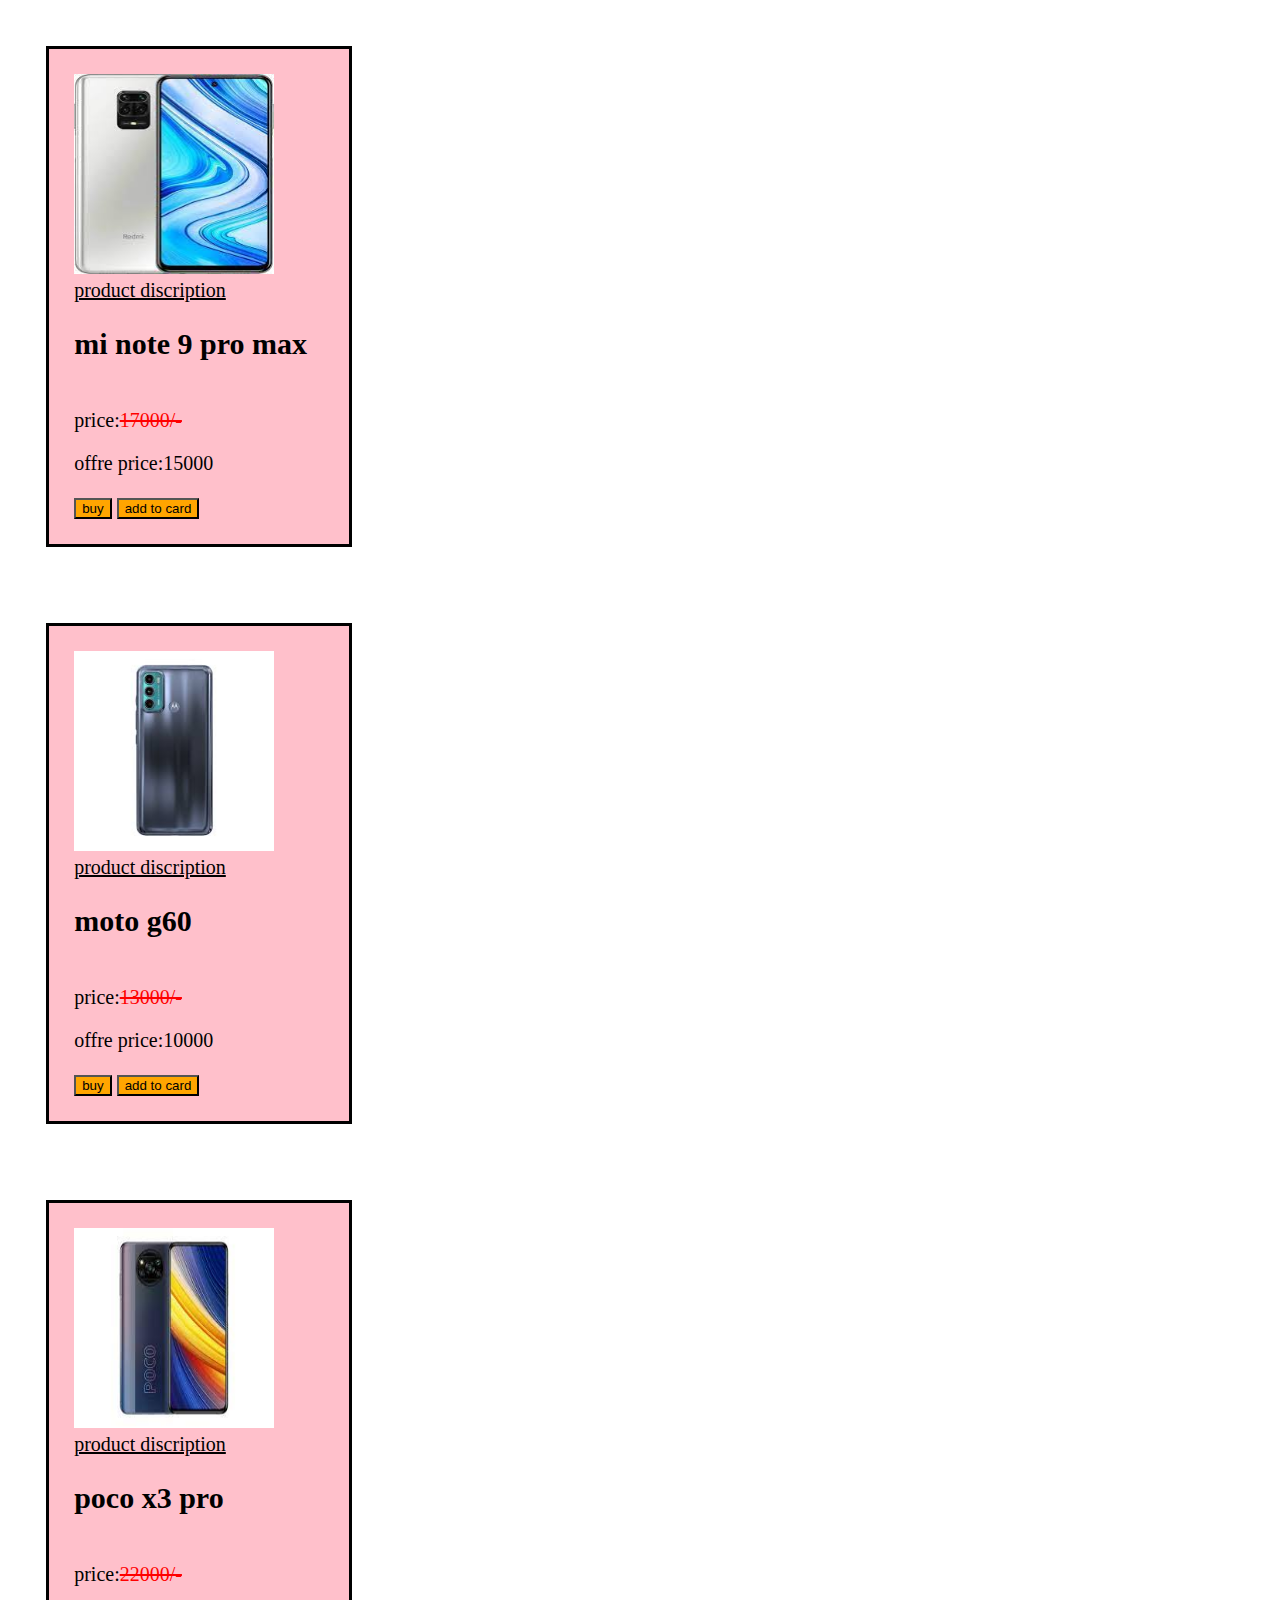
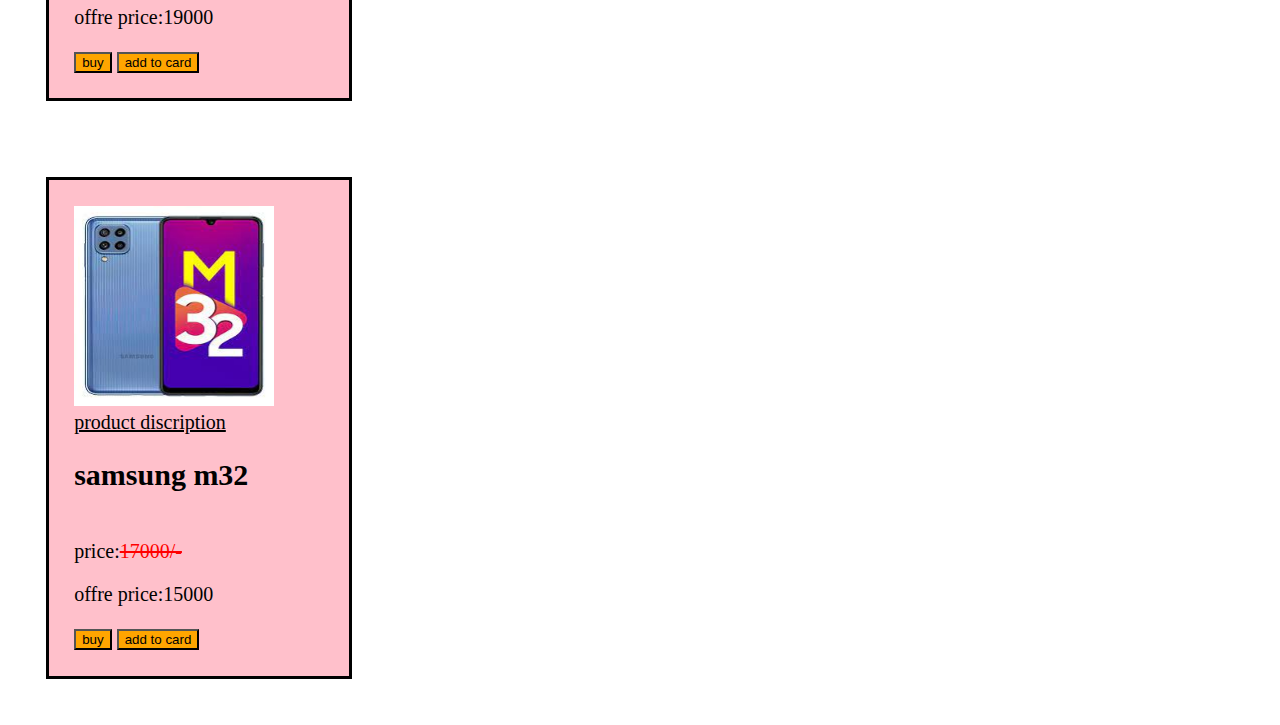
<file: sample project/index.html>
<!DOCTYPE html>
<html lang="en">
<head>
    <meta charset="UTF-8">
    <meta http-equiv="X-UA-Compatible" content="IE=edge">
    <meta name="viewport" content="width=device-width, initial-scale=1.0">
    <title>Document</title>
    <link rel="stylesheet" href="style.css">
</head>
<body>
    <div class="cart" >
        <div class="cartbody">
            <img src="./images/mi note 9 pro.jpg" alt="image" height="200px" width="200px"><br>
            <div>
            <u>product discription</u><br>
            <h2>mi note 9 pro max</h2><br>
            price:<s>17000/-</s>
            <p>offre price:15000</p>
            <button >buy</button>
            <button>add to card</button>
        </div>

        </div>
        <div class="cartbody">
            <img src="./images/moto g60.jpg" alt="image" height="200px" width="200px"><br>
            <div>
            <u>product discription</u><br>
            <h2>moto g60</h2><br>
            price:<s>13000/-</s>
            <p>offre price:10000</p>
            <button >buy</button>
            <button>add to card</button>
        </div>


        </div>
        <div class="cartbody">
            <img src="./images/poco x3 pro.jpg" alt="image" height="200px" width="200px"><br>
            <div>
            <u>product discription</u><br>
            <h2>poco x3 pro</h2><br>
            price:<s>22000/-</s>
            <p>offre price:19000</p>
            <button>buy</button>
            <button>add to card</button>
            </div>


        </div>
        <div class="cartbody">
            <img src="./images/samsung m32.jpg" alt="image" height="200px" width="200px"><br>
            <div>
            <u>product discription</u><br>
            <h2>samsung m32</h2><br>
            price:<s>17000/-</s>
            <p>offre price:15000</p>
            <button >buy</button>
            <button>add to card</button>
        </div>

            


        </div>

    </div>
</body>
</html>
</file>
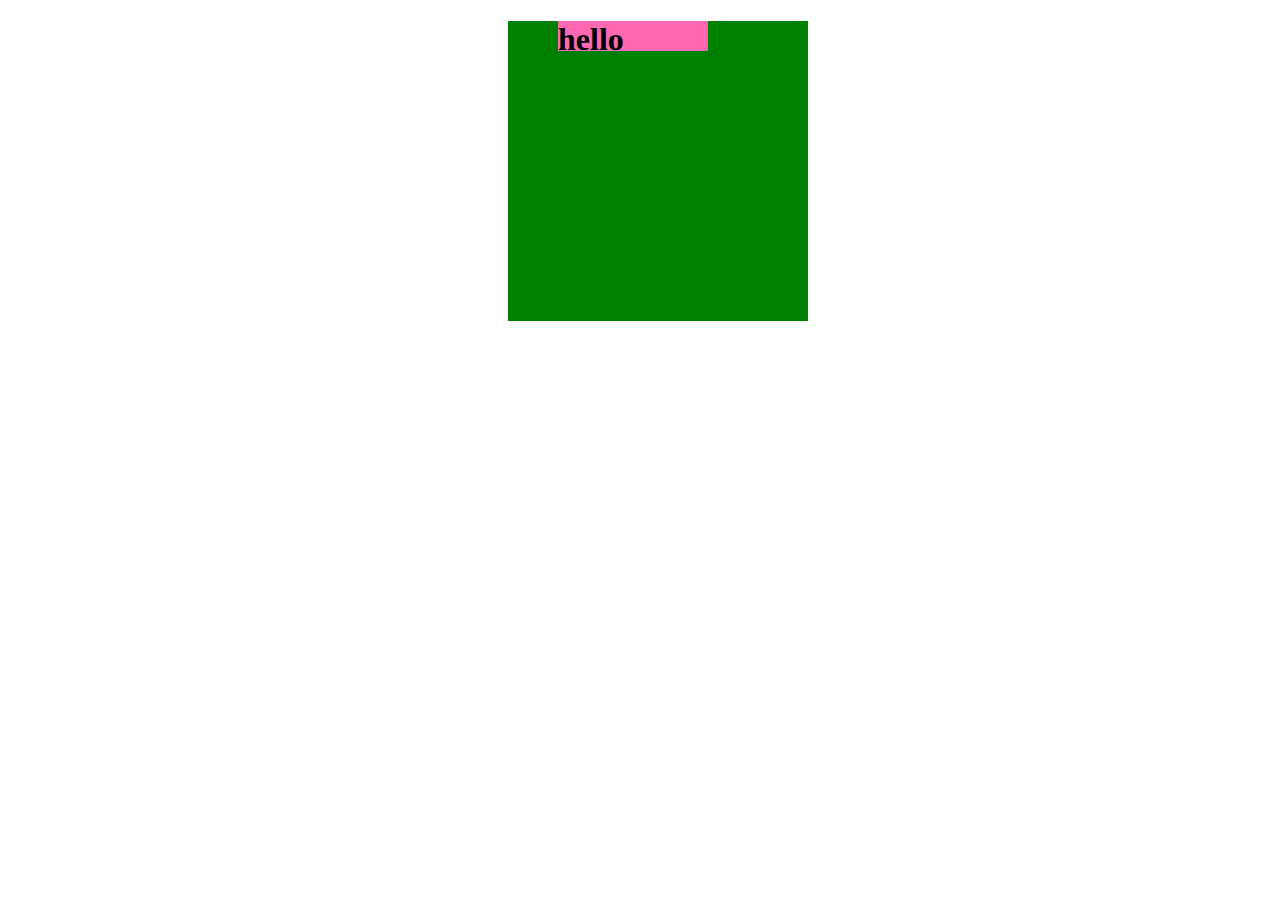
<file: cssunits.html>
<!DOCTYPE html>
<html lang="en">
<head>
    <meta charset="UTF-8">
    <meta http-equiv="X-UA-Compatible" content="IE=edge">
    <meta name="viewport" content="width=device-width, initial-scale=1.0">
    <title>Document</title>
    <style>
        .outer{
            height: 300px;
            width: 300px;
            background-color: green;
            margin-left: 500px;
        }
        .inner{
            height: 10%;
            width: 50%;
            background-color: hotpink;
            margin-left: 50px;
            

           
        }

    </style>
</head>
<body>
    <div class="outer">
      <div class="inner">
          <h1>hello</h1>

      </div>
    </div>
</body>
</html>
</file>
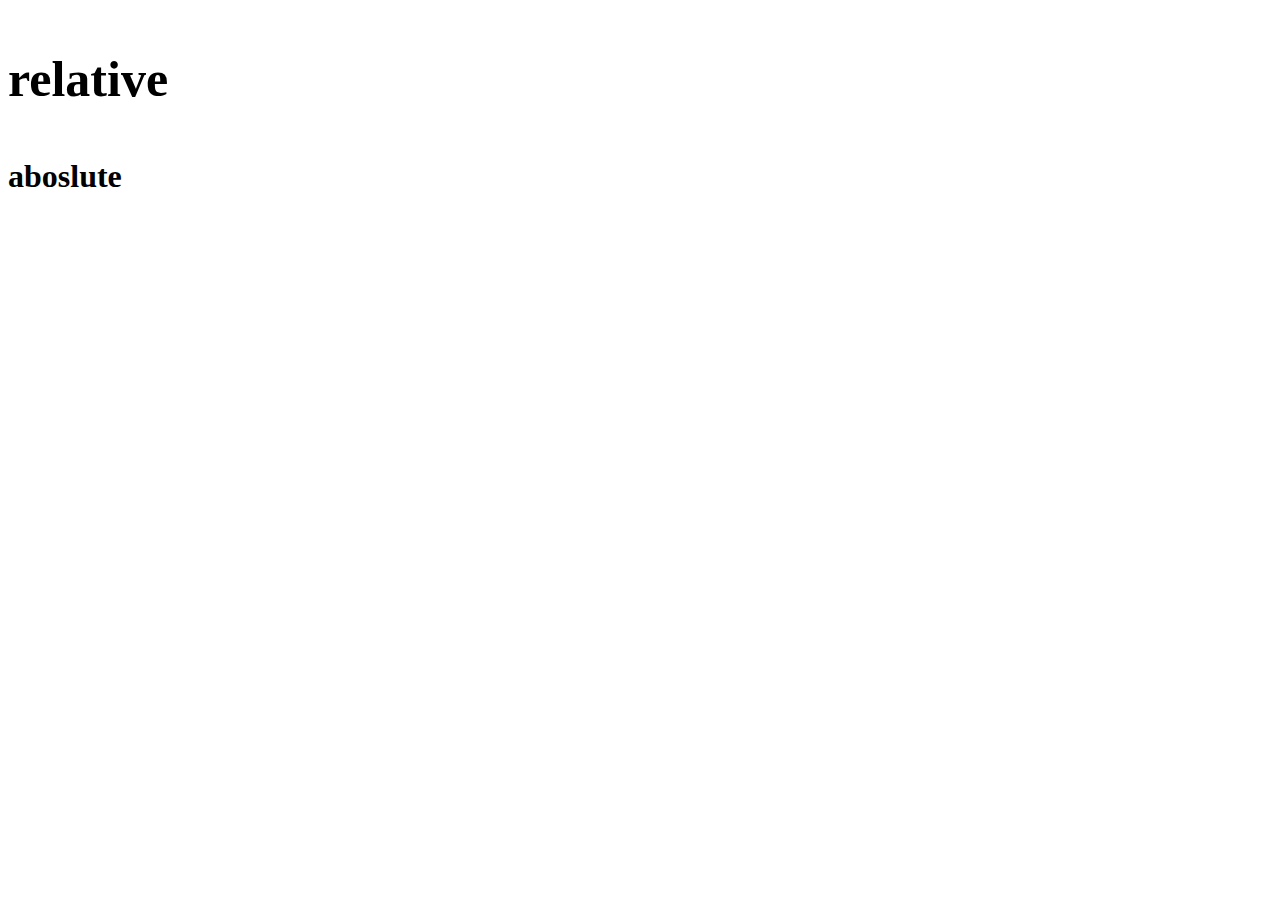
<file: em.html>
<!DOCTYPE html>
<html lang="en">
<head>
    <meta charset="UTF-8">
    <meta http-equiv="X-UA-Compatible" content="IE=edge">
    <meta name="viewport" content="width=device-width, initial-scale=1.0">
    <title>Document</title>
    <style>
        html{
            font-size: 50px;
        }
        .relative{
            font-size: 1rem;
        }
        .aboslute{
            font-size: 32px;
        }
    </style>
</head>
<body>
    <div>
        <h3 class="relative">
            relative
        </h3>
    </div>
    <div>
        <h3 class="aboslute">
            aboslute
        </h3>
    </div>
</body>
</html>
</file>
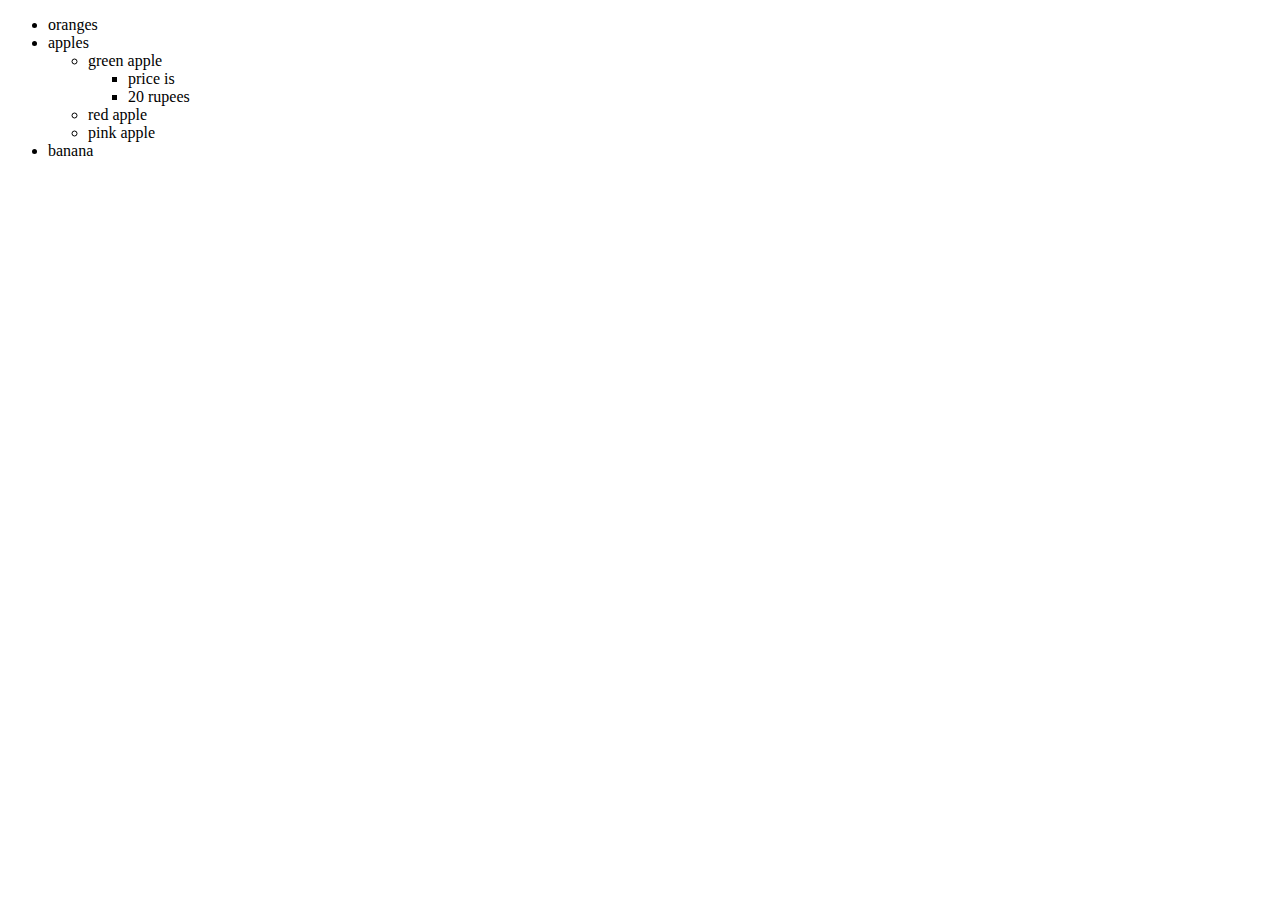
<file: file.html>
<!DOCTYPE html>
<html lang="en">
<head>
    <meta charset="UTF-8">
    <meta http-equiv="X-UA-Compatible" content="IE=edge">
    <meta name="viewport" content="width=device-width, initial-scale=1.0">
    <title>Document</title>
</head>
<body>
    <!-- unordered list -->
    <!-- dot,circle,square -->
    <ul>
        <!-- list(li) -->

        <li>oranges</li>
        <li>apples</li>
        <ul>
            <li>green apple</li>
            <ul>
                <li>price is </li>
                <li>20 rupees</li>
            </ul>
            <li>red apple</li>
            <li>pink apple</li>
        </ul>
        <li>banana</li>
    </ul>
</body>
</html>
</file>
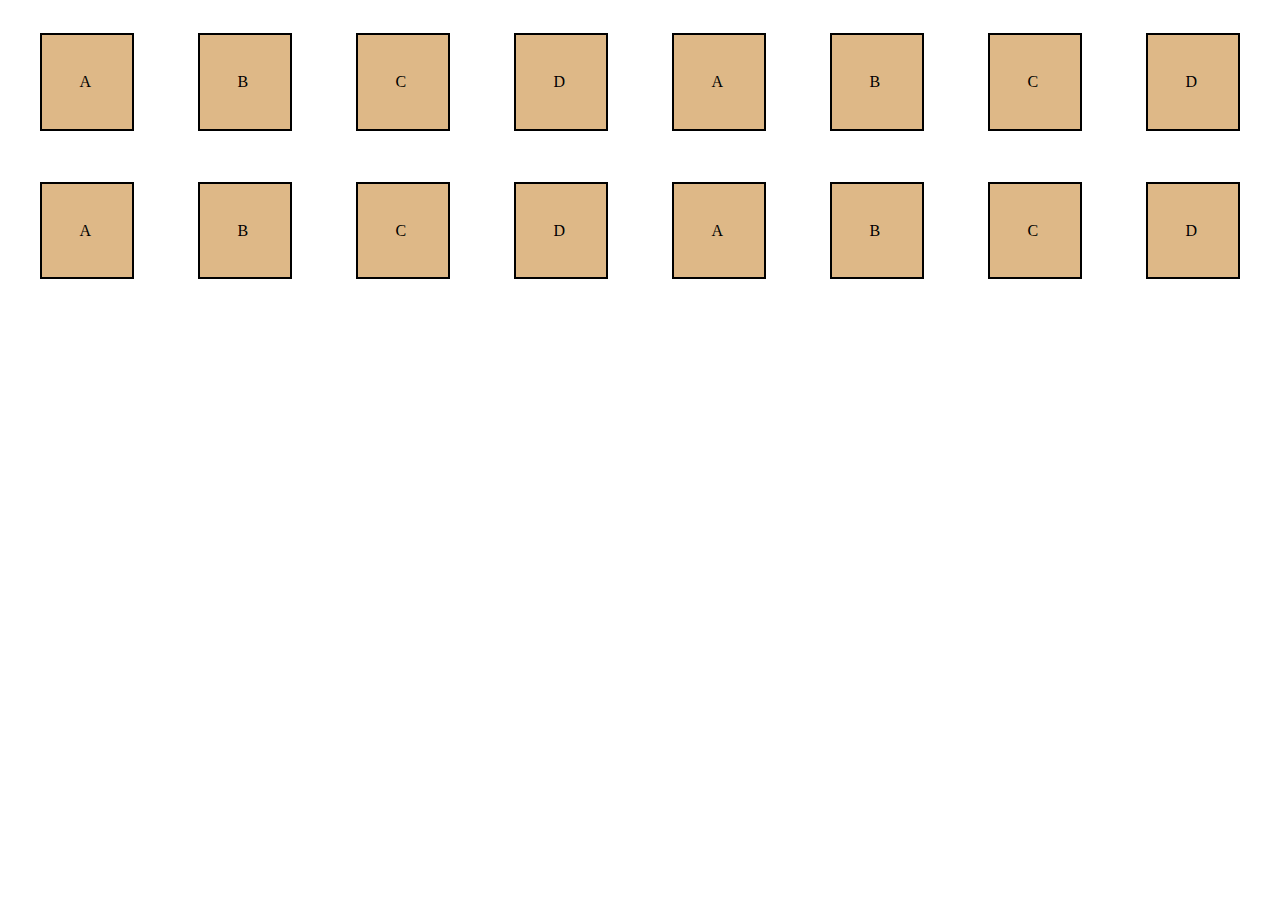
<file: fiuxbox.html>
<!DOCTYPE html>
<html lang="en">
<head>
    <meta charset="UTF-8">
    <meta http-equiv="X-UA-Compatible" content="IE=edge">
    <meta name="viewport" content="width=device-width, initial-scale=1.0">
    <title>Document</title>
    <STYle>
        
        .flex div{
            background-color: burlywood;
            width:15px;
            border: 2px solid black;
            padding: 3%;
            margin: 2%;
            
        }
        .flex{
            height: 500px;
            display: flex;
            /* row,row reverse,colome,colome reverse */
           flex-direction: row;
           /* flex-start,flex-end,centre,space-around,space-between
           space-evenly */
           justify-content: space-around;
           /* wape,nowape,wape-reverse */
           flex-wrap:wrap;
           /* flex-start,flex-end,centre,space-around,space-between
           stretch */
           align-content: flex-start;



        }
    </STYle>
</head>
<body>
    <div class="flex">
        <div>A</div>
        <div>B</div>
        <div>C</div>
        <div>D</div>
        <div>A</div>
        <div>B</div>
        <div>C</div>
        <div>D</div>
        <div>A</div>
        <div>B</div>
        <div>C</div>
        <div>D</div>
        <div>A</div>
        <div>B</div>
        <div>C</div>
        <div>D</div>
        

    </div>
</body>
</html>
</file>
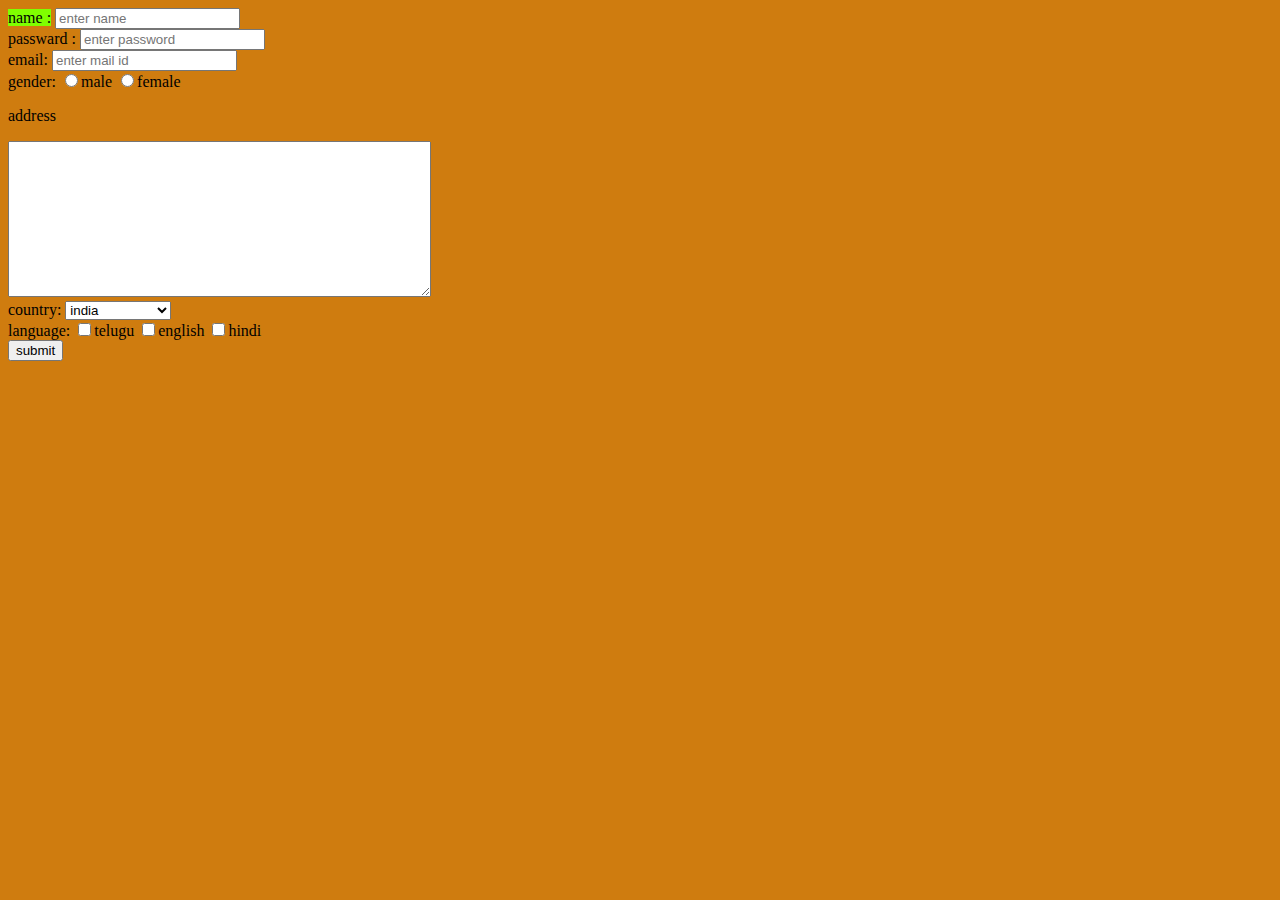
<file: form.html>
<!DOCTYPE html>
<html lang="en">
<head>
    <meta charset="UTF-8">
    <meta http-equiv="X-UA-Compatible" content="IE=edge">
    <meta name="viewport" content="width=device-width, initial-scale=1.0">
    <title>Document</title>
</head>
<body style="background-color:rgb(207, 124, 15);">
    <form>
        <label for="name" style="background: chartreuse;">name :</label>
        <input type="text" placeholder="enter name" id="name"><br>
        <label for="password">passward :</label>
        <input type="password" placeholder="enter password" id="passward"><br>
        <label for="mail">email:</label>
        <input type="email" placeholder="enter mail id" id="mail"><br>
        <label for="gender">gender: </label>
        <input type="radio" name="gender" id="gender">male
        <input type="radio" name="gender" id="gender">female <br>
        <p>address</p>
        <textarea name="" id="" cols="50" rows="10"></textarea><br>
        <label for="country">country:</label>
        <select name="" id="">
            <option value="">india</option>
            <option value="">north america</option>
            <option value="">south america</option>
            <option value="">australia</option>
            <option value="">south africa</option>

        </select><br>
        <label for="name">language:</label>
        

        <input type="checkbox" name="" id="">telugu 
        <input type="checkbox" name="" id="">english 
        <input type="checkbox" name="" id="">hindi <br>
                

        <button type="submit">submit</button>
        </form>
</body>
</html>
</file>
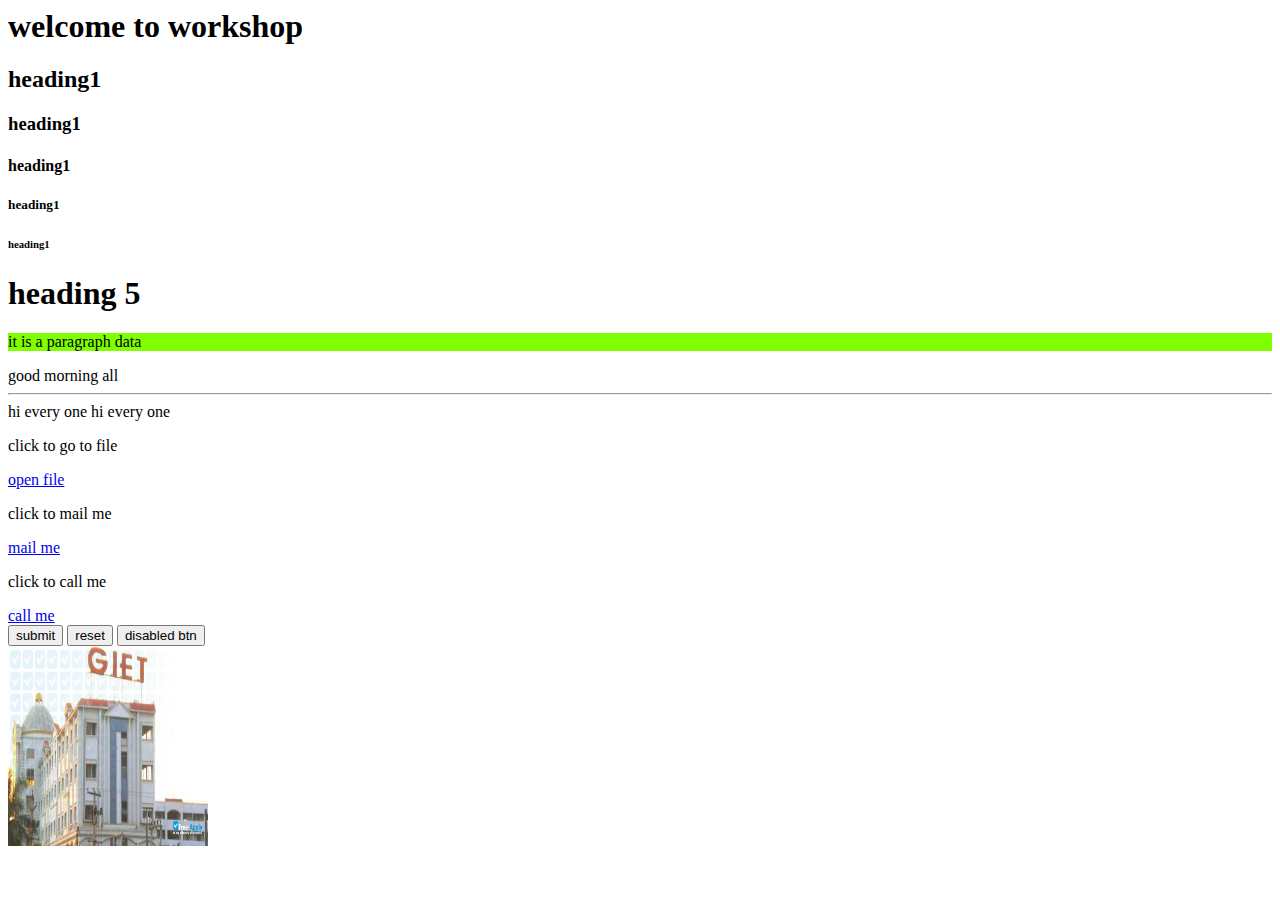
<file: index1.html>
<html>
<head>
<title> MY WEBPAGE </title>
</head>
<body>
<h1>welcome to workshop </h1>
<h2>heading1</h2>
<h3>heading1</h3>
<h4>heading1</h4>
<h5>heading1</h5>
<h6>heading1</h6>
<h1>heading 5</h1>

<p style="background: chartreuse;color: black;">it is a paragraph data </p>
<div> good morning all</div>
<hr> </hr>

<span>hi every one</span>
<span>hi every one</span>
<p>click to go to file</p>
<a href="file.html" open file.html>open file</a>
<p>click to mail me</p>
<a href="mailto:"vamsitatikonda4@gmail.com">mail me</a>
<p>click to call me</p>

<a href="tel:+91 8978810988">call me</a><br>
<button type:"submit">submit</button>
<button type:"reset">reset</button>
<button disablead="disabled">disabled btn</button><br>
<img src="giet image.jpg" alt="image" height="200px" width="200px"><br>




</body>


</html>
</file>
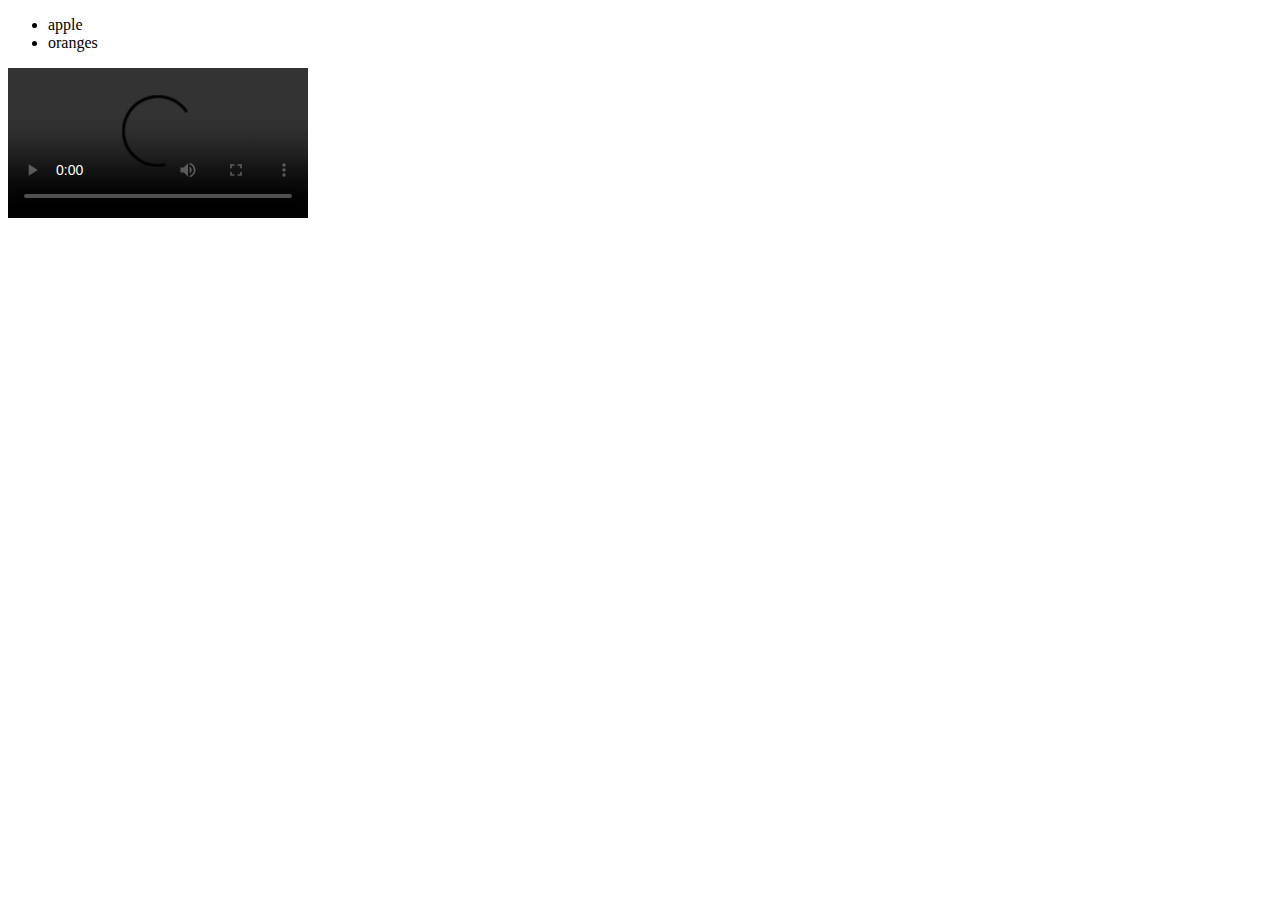
<file: list.html>
<!DOCTYPE html>
<html lang="en">
<head>
    <meta charset="UTF-8">
    <meta http-equiv="X-UA-Compatible" content="IE=edge">
    <meta name="viewport" content="width=, initial-scale=1.0">
    <title>Document</title>
</head>
<body>
    <!--  -->
    <ul>
        <!-- list(li) -->
        <li>apple</li>
        <li>oranges</li>

    </ul>
    <video src="https://www.youtube.com/watch?v=na3i6hcUo94" controls></video>
    <audio src=""
</body>
</html>
</file>
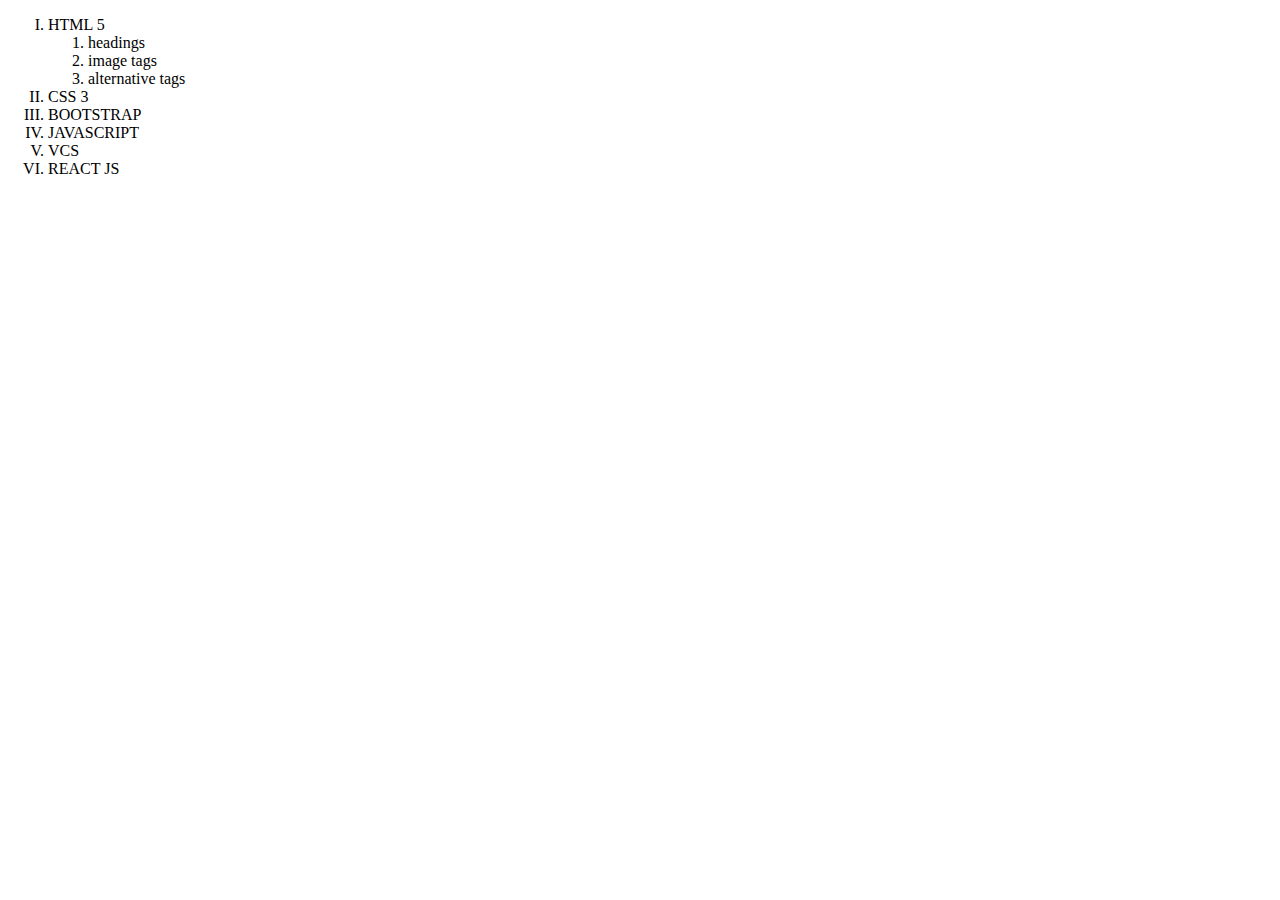
<file: orderlist.html>
<!DOCTYPE html>
<html lang="en">
<head>
    <meta charset="UTF-8">
    <meta http-equiv="X-UA-Compatible" content="IE=edge">
    <meta name="viewport" content="width=device-width, initial-scale=1.0">
    <title>Document</title>
</head>
<body>
    <!-- ordered list(ol) -->
    <ol type="I">
        <li>HTML 5</li>
        <OL>
            <LI>headings</LI>
            <li>image tags</li>
            <li>alternative tags</li>
        </OL>
        <LI>CSS 3</LI>
        <LI>BOOTSTRAP</LI>
        <LI>JAVASCRIPT</LI>
        <LI>VCS</LI>
        <li>REACT JS</li>
    </ol>
</body>
</html>
</file>
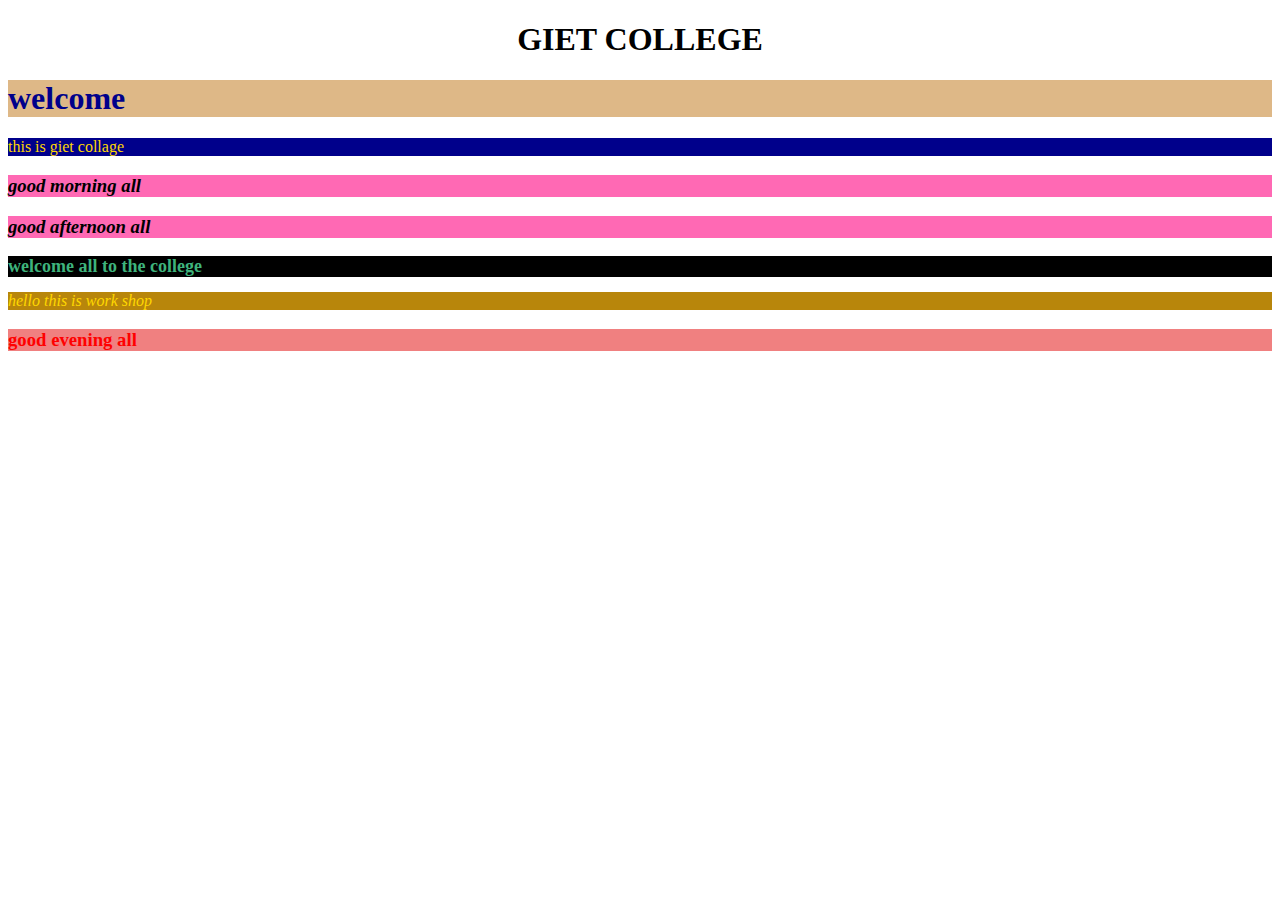
<file: property.html>
<!DOCTYPE html>
<html lang="en">
<head>
    <meta charset="UTF-8">
    <meta http-equiv="X-UA-Compatible" content="IE=edge">
    <meta name="viewport" content="width=device-width, initial-scale=1.0">
    <title>Document</title>
    <link rel="stylesheet" href="style.css">
    <style>
        p{
            background-color: darkblue;
            color: gold;
            font-style: inherit;
        }
        h3{
            background-color: hotpink;
            font-style: italic;

        }
    </style>
</head>
<body>
    <h1 style="text-align: center;";">GIET COLLEGE</h1>
    <h1 style="background-color: burlywood;color: darkblue;">welcome</h1>
    <p> this is giet collage</p>
    <h3>good morning all</h3>
    <h3>good afternoon all</h3>
    <h2>welcome all to the college</h2>
    <div>hello this is work shop</div>
    <h3 style="background-color: lightcoral;color:red;font-style: normal;">good evening all</h3>
</body>
</html>
</file>
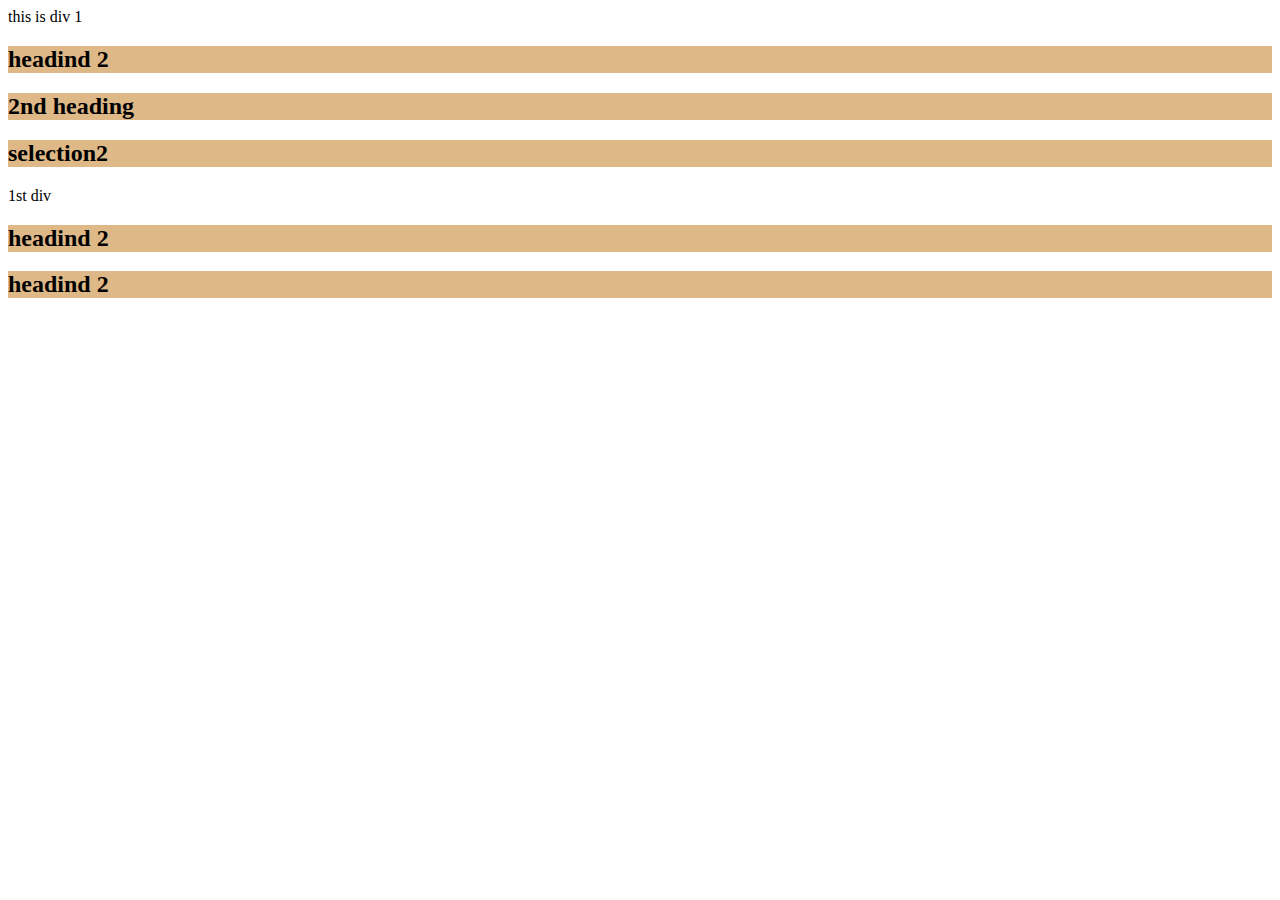
<file: relationselector.html>
<!DOCTYPE html>
<html lang="en">
<head>
    <meta charset="UTF-8">
    <meta http-equiv="X-UA-Compatible" content="IE=edge">
    <meta name="viewport" content="width=device-width, initial-scale=1.0">
    <title>Document</title>
    <style>
        body h2{
            background-color: burlywood;
        }
    </style>
</head>
<body>
    <div>this is div 1</div>
    <h2>headind 2</h2>
    <h2>2nd heading</h2>
    <section>
        <h2>selection2</h2>
    </section>
    <div>1st div</div>
    <h2>headind 2</h2>
    <h2>headind 2</h2>
</body>
</html>
</file>
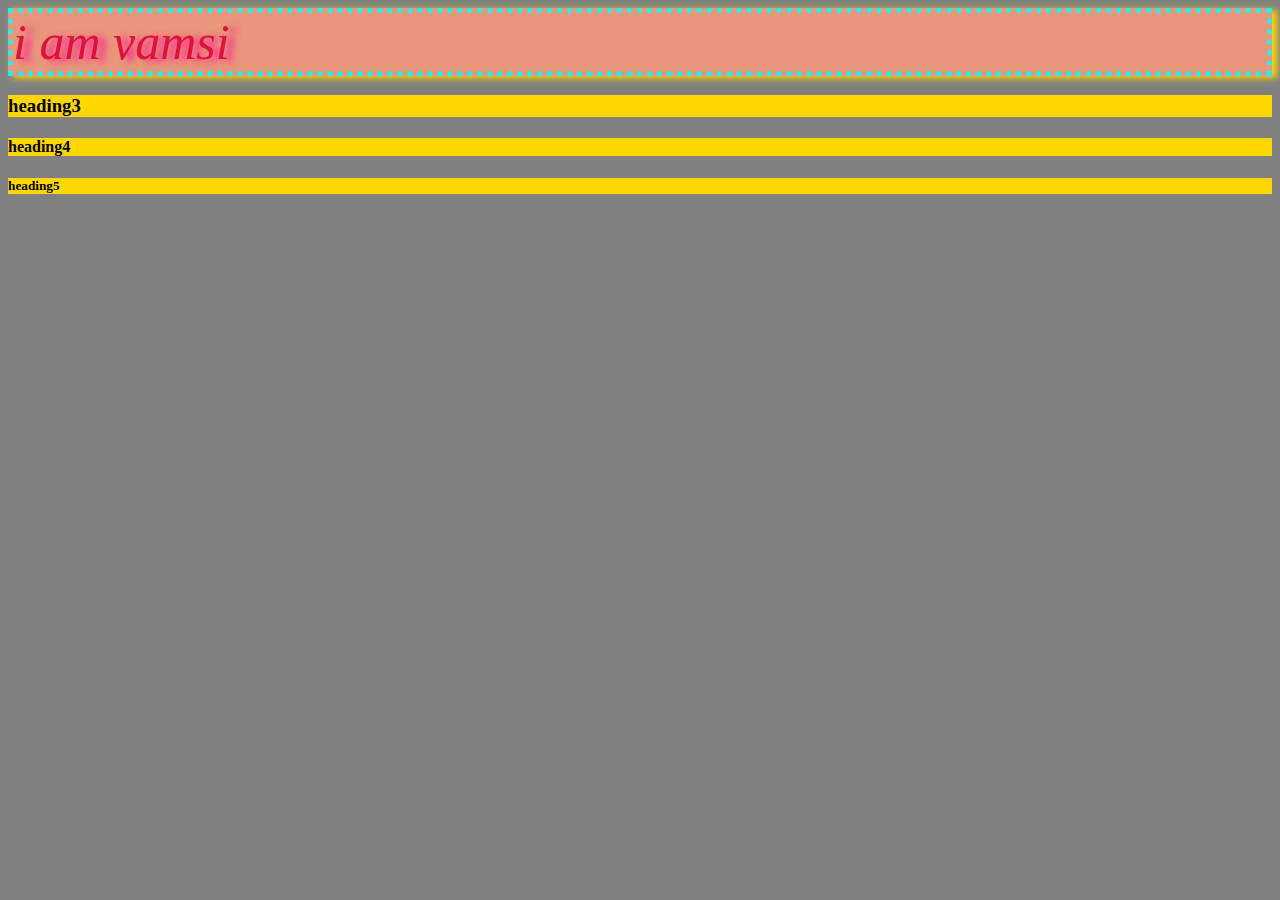
<file: selector.html>
<!DOCTYPE html>
<html lang="en">
<head>
    <meta charset="UTF-8">
    <meta http-equiv="X-UA-Compatible" content="IE=edge">
    <meta name="viewport" content="width=, initial-scale=1.0">
    <title>Document</title>
    <style>
        .vamsi{
            color: crimson;
            font-size: 50px;
            border: cyan dotted 5px;
        }
        #krishna{
            text-align:start;
          box-shadow:  gold 5px 2px 7px;
        }
        .hi{
            background-color: darksalmon;
        }
        .yes{
            text-shadow: deeppink 7px 2px 7px;
            font-style: italic;
            
        }
        h3,h4,h5{
            background-color: gold;
        }
        *{
          
            background-color: gray;
        }
    </style>
</head>
<body>
    <div class="vamsi hi yes" id="krishna">
        i am vamsi
    </div>
    <h3>heading3</h3>
    <h4>heading4</h4>
    <h5>heading5</h5>
</body>
</html>
</file>
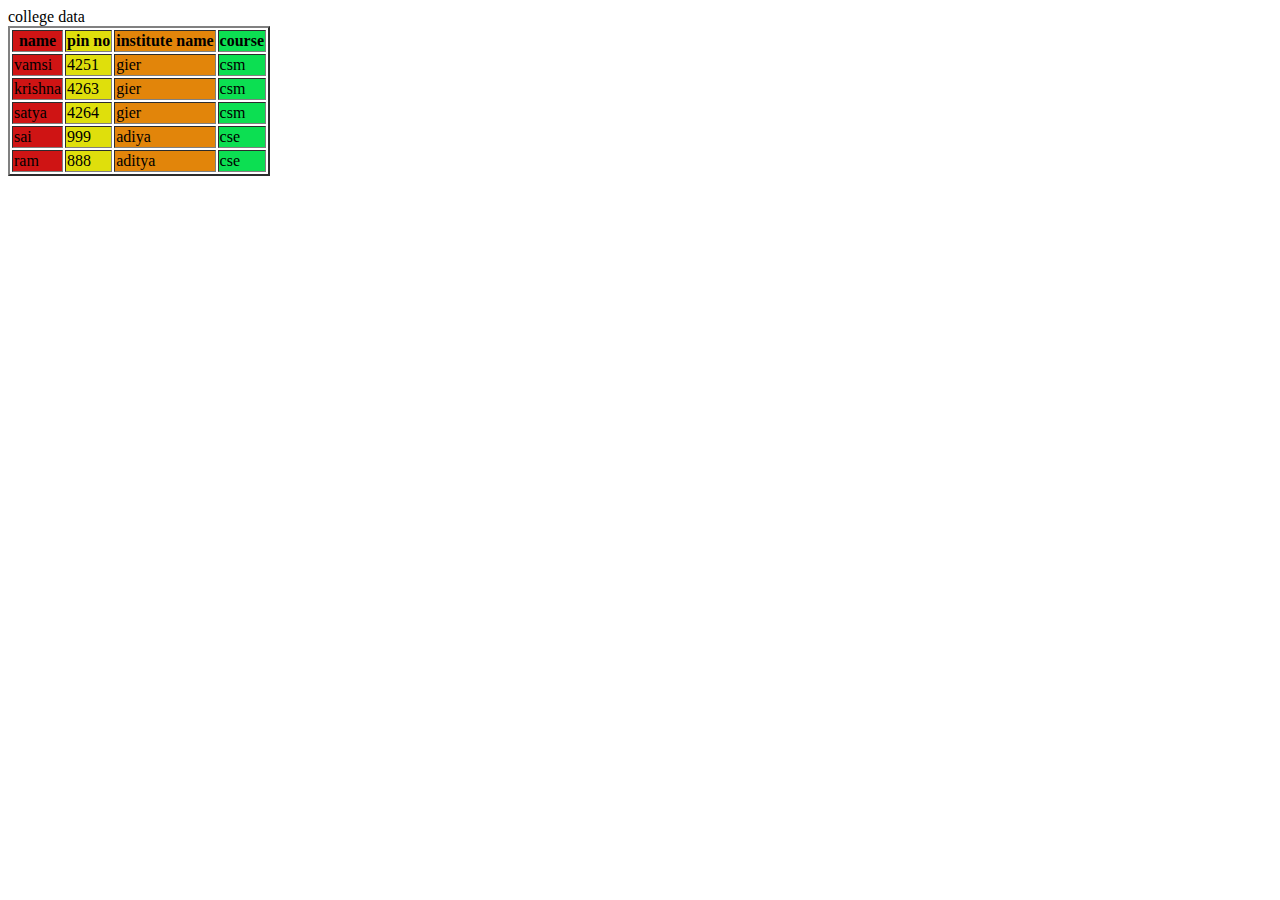
<file: TABLE.html>
<!DOCTYPE html>
<html lang="en">
<head>
    <meta charset="UTF-8">
    <meta http-equiv="X-UA-Compatible" content="IE=edge">
    <meta name="viewport" content="width=device-width, initial-scale=1.0">
    <title>Document</title>
</head>
<body>
    <capture>college data</capture>
    
    <table border="2">
        <colgroup>
        <col style=" background-color:rgb(207, 20, 20) ;">
        <col style=" background-color:rgb(223, 223, 12);">
        <col style=" background-color:rgb(226, 133, 10);">
        <col style=" background-color:rgb(12, 223, 82);">
        
    </colgroup>

            <thead>
            <tr>
                <th>name</th>
                <th>pin no</th>
                <th>institute name</th>
                <th>course</th>
            </tr>
        </thead>
        <tbody>
            <tr>
                <td>vamsi</td>
                <td>4251</td>
                <td>gier</td>
                <td>csm</td>
            </tr>
            <tr>
                <td>krishna</td>
                <td>4263</td>
                <td>gier</td>
                <td>csm</td>
            </tr>
            <tr>
                <td>satya</td>
                <td>4264</td>
                <td>gier</td>
                <td>csm</td>
            </tr>
            <tr>
                <td>sai</td>
                <td>999</td>
                <td>adiya</td>
                <td>cse</td>
            </tr>
            <tr>
                <td>ram</td>
                <td>888</td>
                <td>aditya</td>
                <td>cse</td>
            </tr>
        </tbody>
    </table>
</body>
</html>
</file>
<file: sample project/style.css>
.cartbody{
    border: black solid 3px;
    padding: 2%;
   margin:3% ;
    font-size: 20px;
   width: 250px;
    background-color: pink;
   
}
.cart{
       display: flex;
        flex-direction: column;
        
}
button{
    background-color: orange;
    
}
s{
    color: red;
}
@media only screen and (min-width:320px) and (max-width:480px){
    .cart{
          display: flex;
          flex-direction: column;
          flex-wrap: wrap;
         
    }
    .cartbody{
       
        font-size: medium;
        
        margin: 20px auto;
    }
    button{
        font-size: 30px;
    }
  
}
@media only screen and (min-width:481px) and (max-width:768px){


    
}
</file>
<file: style.css>
h2{
    background-color: black;
    color: rgb(62, 179, 124);
    font-size: large;
}
div{
    background-color: darkgoldenrod;
    color: gold;
    font-style: italic;
}
</file>
